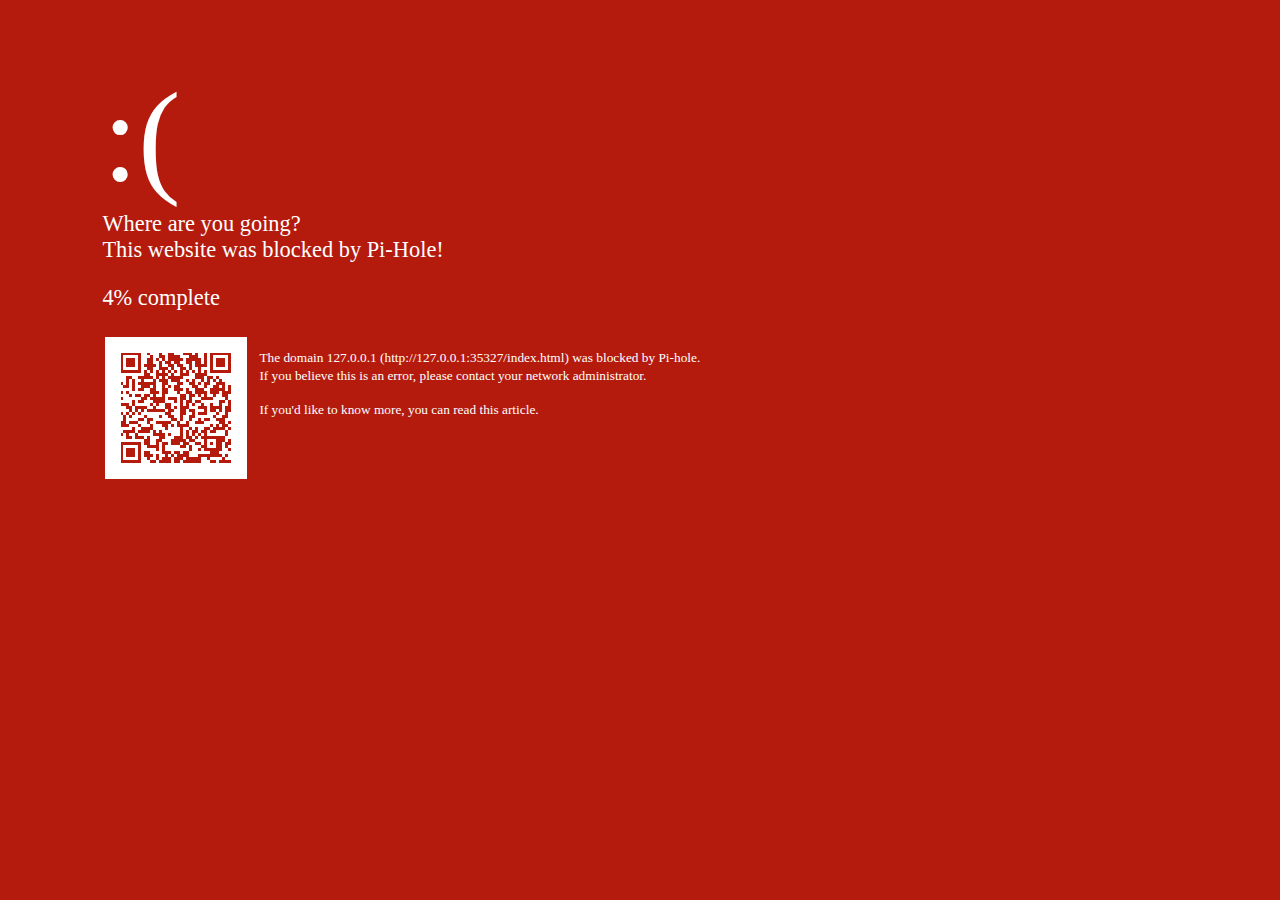
<file: index.html>
<!DOCTYPE html>
<html lang="en">

<head>
    <meta charset="UTF-8">
    <title>Pi-Hole</title>
    <link rel="icon" href="https://upload.wikimedia.org/wikipedia/commons/0/00/Pi-hole_Logo.png">
    <meta name="theme-color" content="#B41B0D">
    <link rel="stylesheet" href="css/bsod.css">
</head>

<body>


    <main>
        <header>
            <h1 class="emotion" id="emotion">:(</h1>
        </header>
        <a class="description">Where are you going?<br>This website was blocked by Pi-Hole!<p><span id="progress">0</span>% complete</p></a>
        <table>
            <tr>
                <td>
                    <div id="qrcode" style="cursor: pointer; padding: 16px; width: 110px; height: 110px; background: #fff; display: inline-block" onclick="window.location.href = 'http://pihole/admin/groups-domains.php';"></div>
                </td>
                <td style="position: absolute; margin-top: -23px;">
                    <p style="margin-left: 8px"><small><br><a id="domain" style="text-decoration:none; color: #FFF" ></a><br><a> If you believe this is an error, please contact your network administrator.</a></small></p>
                    <p style="margin-left: 8px"><small>If you'd like to know more, you can<span><a style="text-decoration:none; color: #FFF" href="https://de.wikipedia.org/wiki/Pi-hole"> read this article.</a></span></small></p>
                </td>
            </tr>
        </table>
    </main>

</body>

<script src="js/qrcode.js"></script>

<script src="js/bsod.js"></script>

</html>
</file>
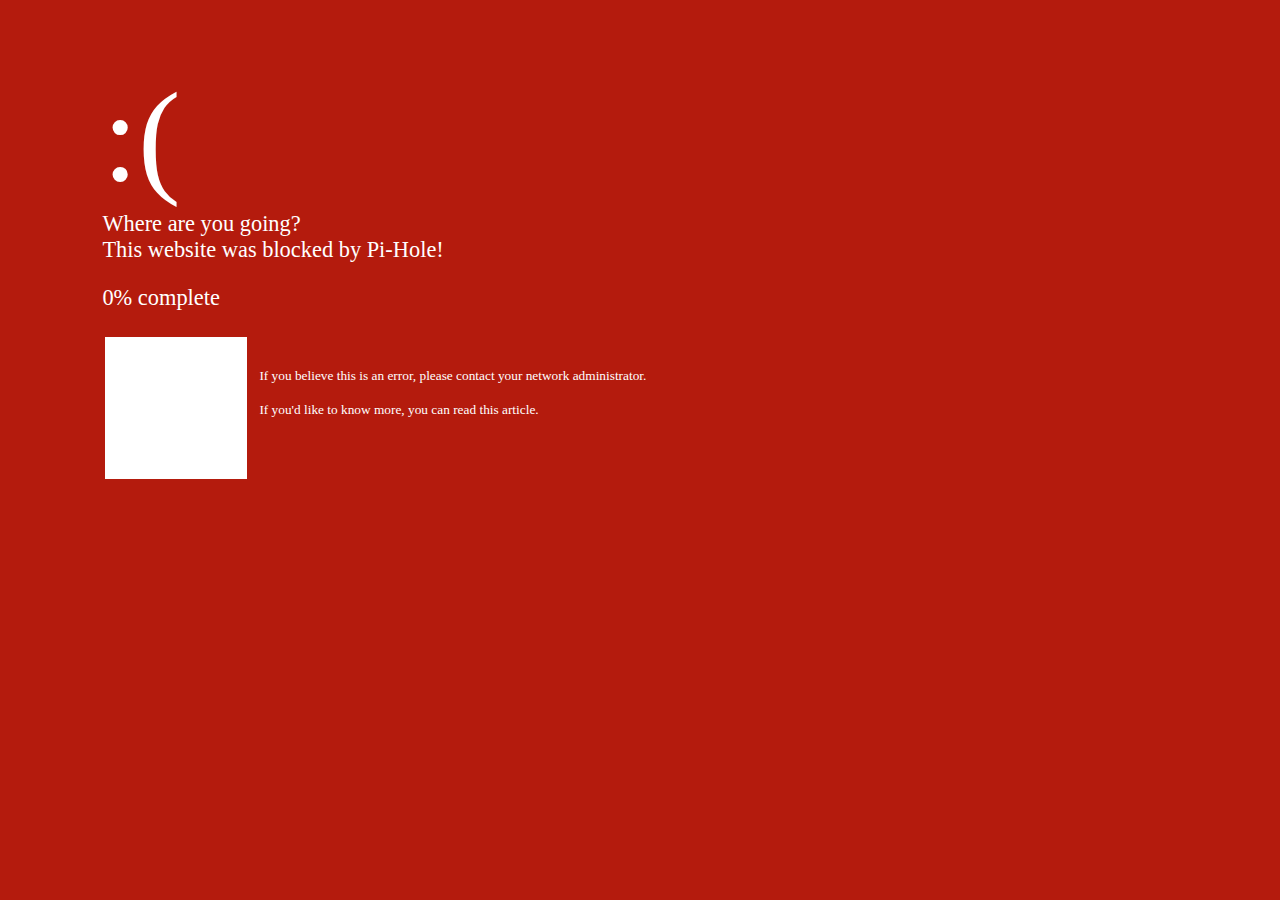
<file: block.html>
<!DOCTYPE html>
<html lang="en">

<head>
    <meta charset="UTF-8">
    <title>Pi-Hole</title>
    <link rel="icon" href="https://upload.wikimedia.org/wikipedia/commons/0/00/Pi-hole_Logo.png">
    <meta name="theme-color" content="#B41B0D">
    <style>
        @font-face {
            font-family: Segoe UI;
            src: local("Segoe UI Light"), url(https://c.s-microsoft.com/static/fonts/segoe-ui/west-european/light/latest.woff2) format("woff2"), url(https://c.s-microsoft.com/static/fonts/segoe-ui/west-european/light/latest.woff) format("woff"), url(https://c.s-microsoft.com/static/fonts/segoe-ui/west-european/light/latest.ttf) format("truetype");
            font-weight: 100;
        }
        
        @font-face {
            font-family: Segoe UI;
            src: local("Segoe UI Semilight"), url(https://c.s-microsoft.com/static/fonts/segoe-ui/west-european/semilight/latest.woff2) format("woff2"), url(https://c.s-microsoft.com/static/fonts/segoe-ui/west-european/semilight/latest.woff) format("woff"), url(https://c.s-microsoft.com/static/fonts/segoe-ui/west-european/semilight/latest.ttf) format("truetype");
            font-weight: 200;
        }
        
        @font-face {
            font-family: Segoe UI;
            src: local("Segoe UI"), url(https://c.s-microsoft.com/static/fonts/segoe-ui/west-european/normal/latest.woff2) format("woff2"), url(https://c.s-microsoft.com/static/fonts/segoe-ui/west-european/normal/latest.woff) format("woff"), url(https://c.s-microsoft.com/static/fonts/segoe-ui/west-european/normal/latest.ttf) format("truetype");
            font-weight: 400;
        }
        
        h1,
        h2,
        h3,
        h4,
        h5,
        h6 {
            font-family: "Segoe UI Light";
            font-weight: 300;
        }
        
        body {
            font-family: "Segoe UI";
            color: #FFF;
            background: #B41B0D;
            margin: 0;
        }
        
        main {
            margin: 5% 8%;
            margin-right: 30%;
        }
        
        .emotion {
            font-family: "Segoe UI";
            font-size: 8em;
            margin: 0;
        }
        
        .description {
            font-size: 1.4em;
            margin-bottom: 3em;
        }
        
        footer small {
            font-size: 0.8em;
        }
    </style>
</head>

<body>


    <main>
        <header>
            <h1 class="emotion" id="emotion">:(</h1>
        </header>
        <a class="description">Where are you going?<br>This website was blocked by Pi-Hole!<p><span id="progress">0</span>% complete</p></a>
        <table>
            <tr>
                <td>
                    <div id="qrcode" style="cursor: pointer; padding: 16px; width: 110px; height: 110px; background: #fff; display: inline-block" onclick="window.location.href = 'http://pihole/admin/groups-domains.php';"></div>
                </td>
                <td style="position: absolute; margin-top: -23px;">
                    <p style="margin-left: 8px"><small><br><a id="domain" style="text-decoration:none; color: #FFF" ></a><br><a> If you believe this is an error, please contact your network administrator.</a></small></p>
                    <p style="margin-left: 8px"><small>If you'd like to know more, you can<span><a style="text-decoration:none; color: #FFF" href="https://de.wikipedia.org/wiki/Pi-hole"> read this article.</a></span></small></p>
                </td>
            </tr>
        </table>
    </main>

</body>

<script src="https://raw.githubusercontent.com/Max-Trueby/PiHole-blockpage/main/js/qrcode.js"></script>

<script src="https://raw.githubusercontent.com/Max-Trueby/PiHole-blockpage/main/js/bsod.js"></script>

</html>
</file>
<file: css/bsod.css>
@font-face {
    font-family: Segoe UI;
    src: local("Segoe UI Light"), url(https://c.s-microsoft.com/static/fonts/segoe-ui/west-european/light/latest.woff2) format("woff2"), url(https://c.s-microsoft.com/static/fonts/segoe-ui/west-european/light/latest.woff) format("woff"), url(https://c.s-microsoft.com/static/fonts/segoe-ui/west-european/light/latest.ttf) format("truetype");
    font-weight: 100;
}

@font-face {
    font-family: Segoe UI;
    src: local("Segoe UI Semilight"), url(https://c.s-microsoft.com/static/fonts/segoe-ui/west-european/semilight/latest.woff2) format("woff2"), url(https://c.s-microsoft.com/static/fonts/segoe-ui/west-european/semilight/latest.woff) format("woff"), url(https://c.s-microsoft.com/static/fonts/segoe-ui/west-european/semilight/latest.ttf) format("truetype");
    font-weight: 200;
}

@font-face {
    font-family: Segoe UI;
    src: local("Segoe UI"), url(https://c.s-microsoft.com/static/fonts/segoe-ui/west-european/normal/latest.woff2) format("woff2"), url(https://c.s-microsoft.com/static/fonts/segoe-ui/west-european/normal/latest.woff) format("woff"), url(https://c.s-microsoft.com/static/fonts/segoe-ui/west-european/normal/latest.ttf) format("truetype");
    font-weight: 400;
}

h1,
h2,
h3,
h4,
h5,
h6 {
    font-family: "Segoe UI Light";
    font-weight: 300;
}

body {
    font-family: "Segoe UI";
    color: #FFF;
    background: #B41B0D;
    margin: 0;
}

main {
    margin: 5% 8%;
    margin-right: 30%;
}

.emotion {
    font-family: "Segoe UI";
    font-size: 8em;
    margin: 0;
}

.description {
    font-size: 1.4em;
    margin-bottom: 3em;
}

footer small {
    font-size: 0.8em;
}
</file>
